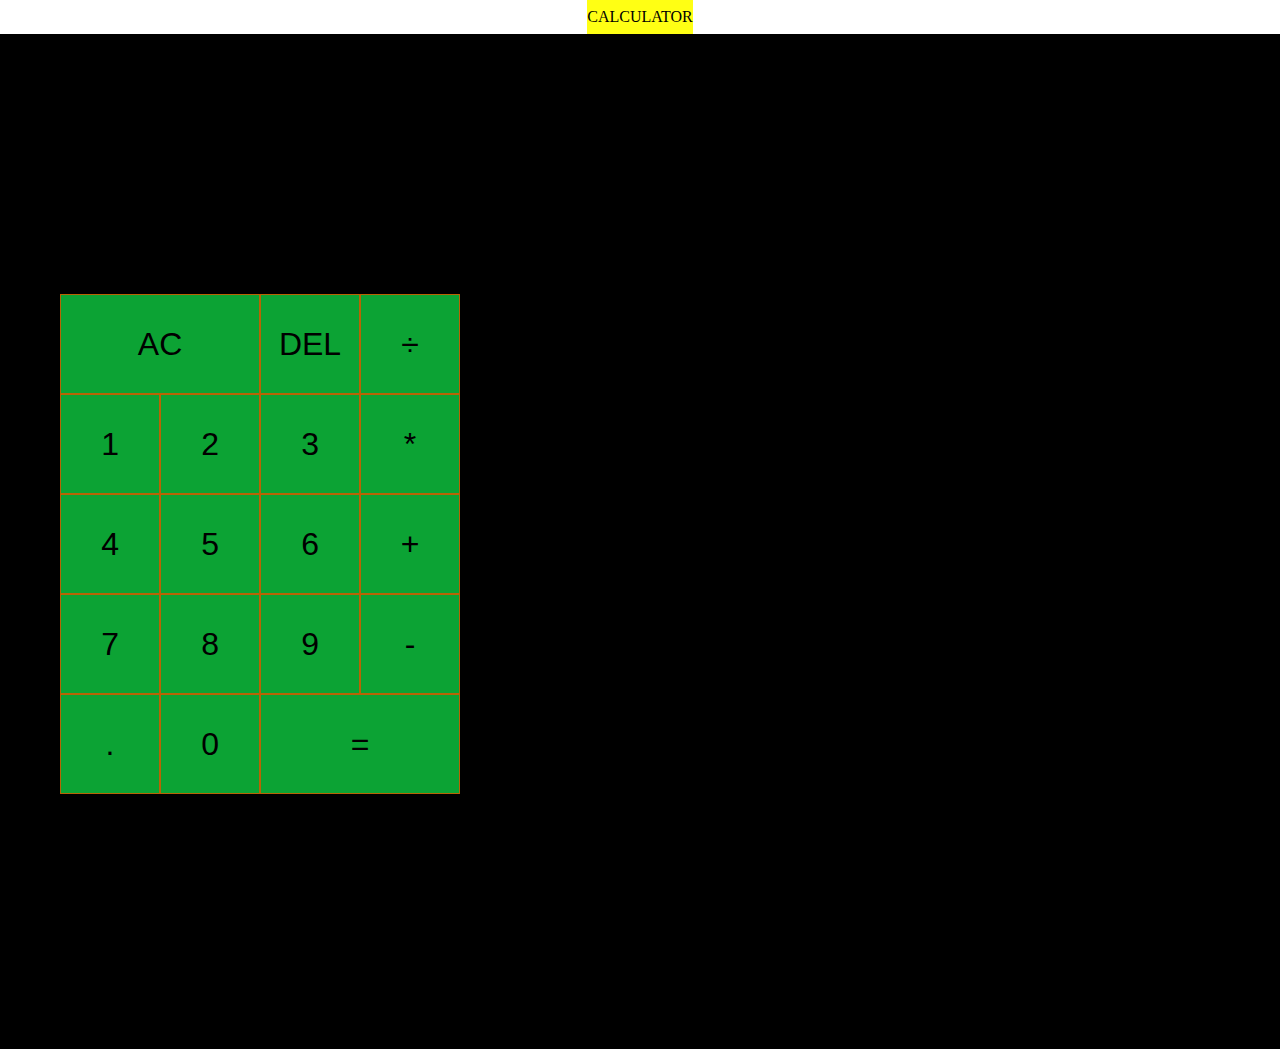
<file: calculater/index.html>
<!DOCTYPE html>
<html lang="en">
<head>
  <meta charset="UTF-8">
  <meta name="viewport" content="width=device-width, initial-scale=1.0">
  <meta http-equiv="X-UA-Compatible" content="ie=edge">
  <title>Calculator</title>
  <link href="styles.css" rel="stylesheet">
  <script src="script.js" defer></script>
  <link href="https://cdn.jsdelivr.net/npm/bootstrap@5.0.2/dist/css/bootstrap.min.css" rel="stylesheet" integrity="sha384-EVSTQN3/azprG1Anm3QDgpJLIm9Nao0Yz1ztcQTwFspd3yD65VohhpuuCOmLASjC" crossorigin="anonymous">
</head>
<body>
  <nav class="navbar">
    <span class="navbar-brand">CALCULATOR</span>
  </nav>
       <div class="container">
        <div class="row">
            <div class=" col-md-6">
  <div class="calculator-grid">
    <div class="output">
      <div data-previous-operand class="previous-operand"></div>
      <div data-current-operand class="current-operand"></div>
    </div>
   <button data-all-clear class="span-two">AC</button>
    <button data-delete>DEL</button>
    <button data-operation >÷</button>
    <button data-number >1</button>
    <button data-number class="cal">2</button>
    <button data-number class="cal">3</button>
    <button data-operation class="cal">*</button>
    <button data-number class="cal">4</button>
    <button data-number class="cal">5</button>
    <button data-number class="cal">6</button>
    <button data-operation class="cal">+</button>
    <button data-number class="cal">7</button>
    <button data-number class="cal">8</button>
    <button data-number class="cal">9</button>
    <button data-operation class="cal">-</button>
    <button data-number class="cal">.</button>
    <button data-number class="cal">0</button>
    <button data-equals class="span-two">=</button>
  </div>
  </div>

<div class="col-md-6">
  <div class="number">
  <div class="card text-white bg-dark mb-3">
    <div class="card-header"><h1>WELCOME TO MY CALCULATOR</h1></div>
    <div class="card-body">
      <h4 class="card-title">Instructions to be followed</h4>
      <p class="card-text"><h6>1.Enter first number in input</h6>
      <h6>2.Enter operation(+,-,*,/,%)in operator field</h6>
      <h6>3.Enter second number in input2</h6>
      <h6>4.Click on calculate button to see the result</h6>
      <h6>5.Click on clear to clear the inputs</h6></p>
    </div>
  </div>
</div>
        </div>
        </div>
      </div>
    
        <script src="https://cdn.jsdelivr.net/npm/@popperjs/core@2.9.2/dist/umd/popper.min.js" integrity="sha384-IQsoLXl5PILFhosVNubq5LC7Qb9DXgDA9i+tQ8Zj3iwWAwPtgFTxbJ8NT4GN1R8p" crossorigin="anonymous"></script>
<script src="https://cdn.jsdelivr.net/npm/bootstrap@5.0.2/dist/js/bootstrap.min.js" integrity="sha384-cVKIPhGWiC2Al4u+LWgxfKTRIcfu0JTxR+EQDz/bgldoEyl4H0zUF0QKbrJ0EcQF" crossorigin="anonymous"></script>

</body>
</html>
</file>
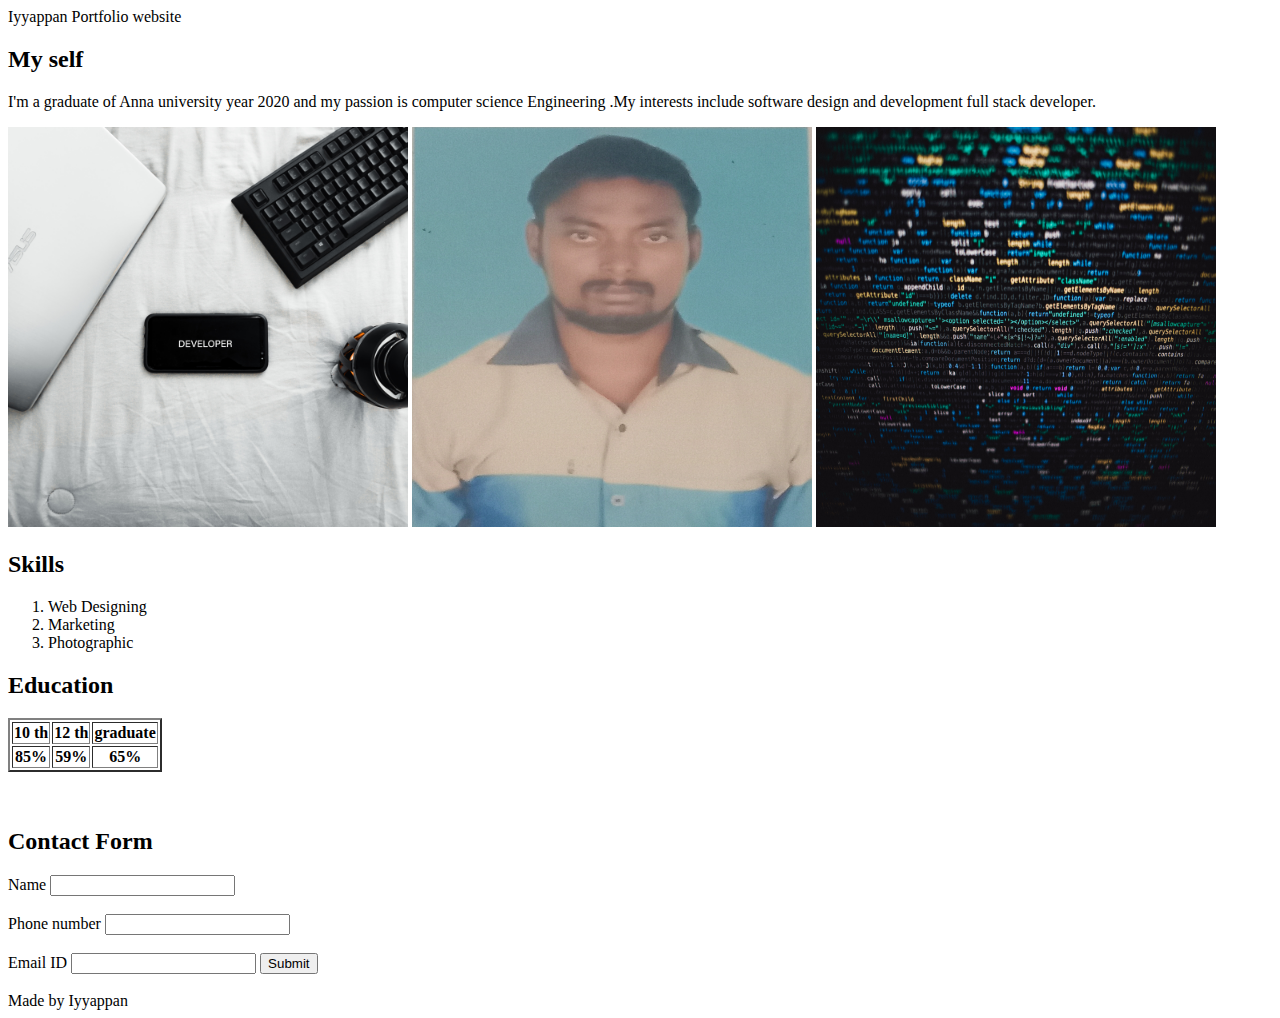
<file: html/personal protfolio.html>
<!DOCTYPE html>
<html lang="en">
<head>
    <meta charset="UTF-8">
    <meta http-equiv="X-UA-Compatible" content="IE=edge">
    <meta name="viewport" content="width=device-width, initial-scale=1.0">
    <title>My Personal We</title>
</head>
<body>
    <header>
        Iyyappan Portfolio website
    </header>
    <h2>My self</h2>
      <p>I'm a graduate of Anna university year 2020 and my passion is computer science Engineering .My interests include software design and development full stack developer.</p>
    
    <img src="computer1.jpg"alt="This is an processing"height="400" width="400"/>

    <img src="iyyappan.jpg"alt="This is an processing"height="400" width="400"/>


    <img src="computer 2.jpg"alt="This is an processing "height="400" width="400"/>
<h2>Skills</h2>
<ol>
    <li>Web Designing</li>
    <li>Marketing</li>
    <li>Photographic</li>
</ol>
<h2>Education</h2>
<table border="2">
    <tr>
        <th>10 th</th>
        <th>12 th</th>
        <th>graduate</th>
    </tr>
    <tr>
        <th>85%</th>
        <th>59%</th>
        <th>65%</th>
    </tr>
    </table>
    <br><br>
    <h2>Contact Form</h2>
    <form>
        <label>Name</label>
        <input type="text">
        <br><br>
        <label>Phone number</label>
        <input type="text">
        <br><br>
        <label>Email ID</label>
        <input type="text">
        <button type ="submit">Submit</button>
    </form>
    <br>
    <footer>
        Made by Iyyappan
    </footer>
</body>
</html>
</body>
</html>
</file>
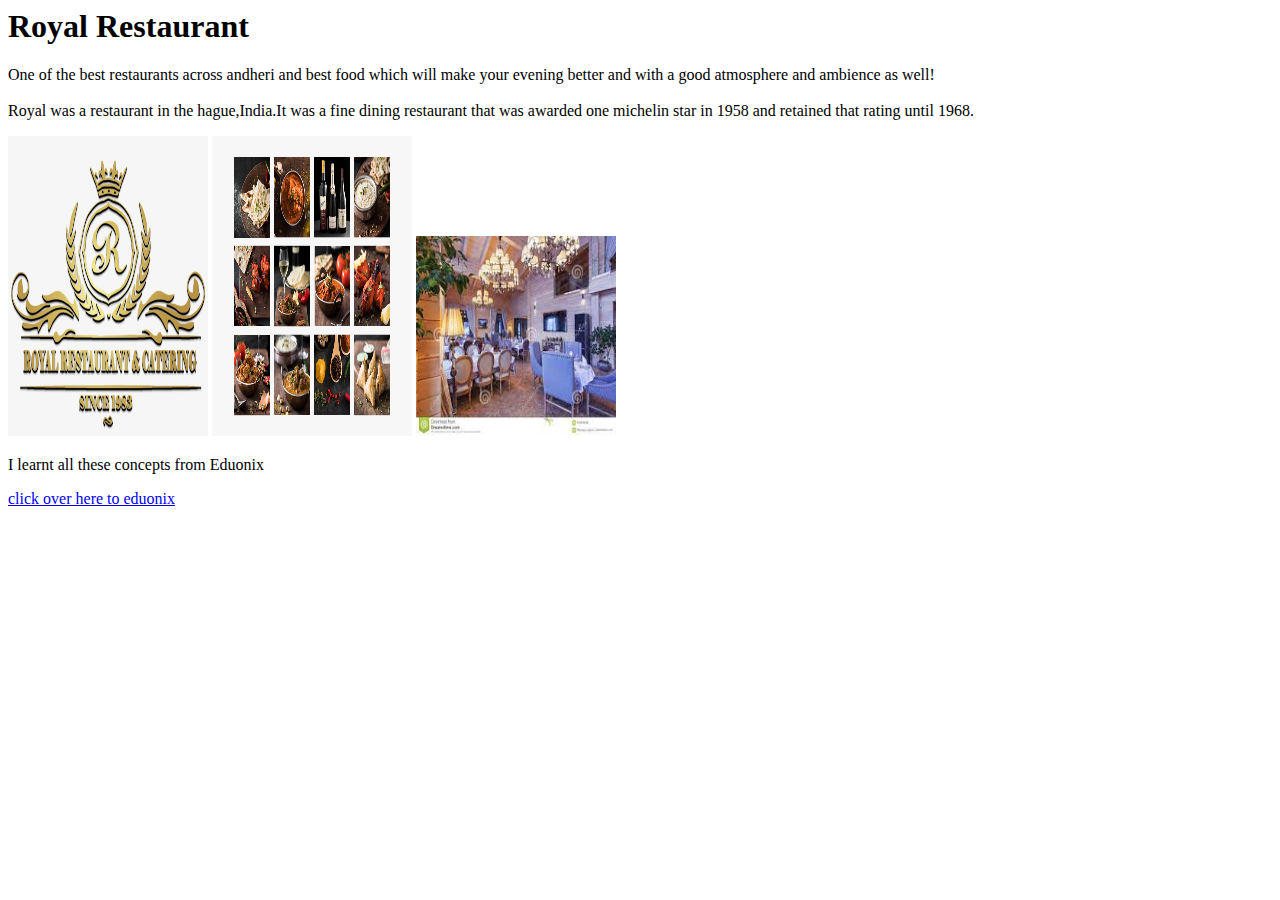
<file: html/restaurant.html>
<html>
    <head>
        <title> Restaurant</title>
    </head>
    <body>
<h1> Royal Restaurant</h1>
<p>One of the best restaurants across andheri and best food which will make your evening better and with a good atmosphere and ambience as well!<br><br>Royal was a restaurant in the hague,India.It was a fine dining restaurant that was awarded one michelin star in 1958 and retained that rating until 1968.</p>

    <img src="royal23.png"alt="This is an royal image"style="width:200px;height:300px;"/>

    
    <img src="royal1.png"alt="This is an royal image"style="width:200px;height:300px;"/>


    <img src="royal25.jpg"alt="This is an royal image"style="width:200px;height:200px;"/>


</body>
<p> I learnt all these concepts from Eduonix</p>
<a href="https://www.eduonix.com/"target="_blank">click over here to eduonix</a>
</body>
</html>
</file>
<file: calculater/styles.css>
*{
    margin: 0;
    padding: 0;
    box-sizing: border-box;
    
}

.navbar{
  position: relative;
    display: flex;
    background-color: #ffff00eb;
    flex-wrap: wrap;
    align-items: center;
    justify-self: center;
    padding-top: .5rem;
    padding-bottom: .5rem;
  
}
#navbar-brand
{
justify-self: center;
}
.container{
  position: relative;
  display: flex;
  background-color: black;
  box-sizing: border;

}
  .calculator-grid {
    display: grid;
    justify-content: center;
    align-content: center;
    min-height: 100vh;
    grid-template-columns: repeat(4, 100px);
    grid-template-rows: minmax(120px, auto) repeat(5, 100px);
  }
  
  .calculator-grid > button {
    cursor: pointer;
    font-size: 2rem;
    border: 1px solid rgb(184, 100, 5);
    outline: none;
    background-color: rgba(16, 218, 70, 0.75);
  }
  
  .calculator-grid > button:hover {
    background-color: rgba(255, 255, 255, .9);
  }
  
  .span-two {
    grid-column: span 2;
    background-color: blue;
  }
  
  .output {
    grid-column: 1 / -1;
    background-color: rgba(0, 0, 0, .75);
    display: flex;
    align-items: flex-end;
    justify-content: space-around;
    flex-direction: column;
    padding: 10px;
    word-wrap: break-word;
    word-break: break-all;
  }
  
  .output .previous-operand {
    color: rgba(255, 255, 255, .75);
    font-size: 1.5rem;
  }
  
  .output .current-operand {
    color: white;
    font-size: 2.5rem;
  }
.number{
  display: flex;
  justify-content: center;
  align-content: center;
  min-height: 10vh;
  grid-template-columns: repeat(4, 100px);
  grid-template-rows: minmax(120px, auto) repeat(5, 100px);
}
</file>
